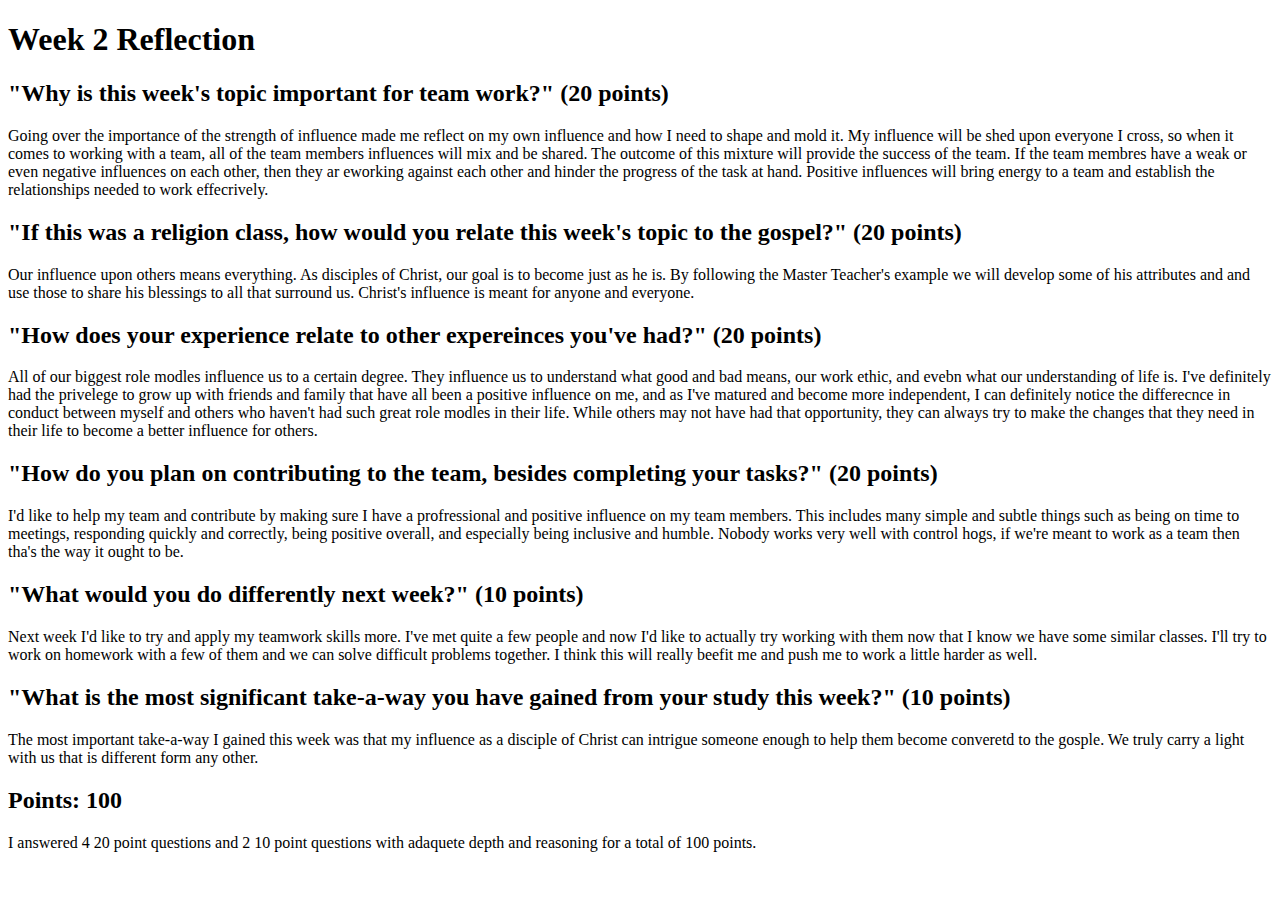
<file: reflection2.html>
<!DOCTYPE html>
<html lang="en">
<head>
    <meta charset="UTF-8">
    <meta http-equiv="X-UA-Compatible" content="IE=edge">
    <meta name="viewport" content="width=device-width, initial-scale=1.0">
    <title>Week 2 Reflection</title>
</head>
<body>
    <h1>Week 2 Reflection</h1>
    <h2>"Why is this week's topic important for team work?" (20 points)</h2>
        <p>     Going over the importance of the strength of influence made me reflect on my own influence and how I need to shape and mold 
            it. My influence will be shed upon everyone I cross, so when it comes to working with a team, all of the team members influences
            will mix and be shared. The outcome of this mixture will provide the success of the team. If the team membres have a weak or
            even negative influences on each other, then they ar eworking against each other and hinder the progress of the task at hand. 
            Positive influences will bring energy to a team and establish the relationships needed to work effecrively.
         </p>
    <h2>"If this was a religion class, how would you relate this week's topic to the gospel?" (20 points)</h2>
         <p>    Our influence upon others means everything. As disciples of Christ, our goal is to become just as he is. By following
             the Master Teacher's example we will develop some of his attributes and and use those to share his blessings to all that
             surround us. Christ's influence is meant for anyone and everyone.
         </p>
    <h2>"How does your experience relate to other expereinces you've had?" (20 points)</h2>
        <p>     All of our biggest role modles influence us to a certain degree. They influence us to understand what good and bad means, 
            our work ethic, and evebn what our understanding of life is. I've definitely had the privelege to grow up with friends and
            family that have all been a positive influence on me, and as I've matured and become more independent, I can definitely
            notice the differecnce in conduct between myself and others who haven't had such great role modles in their life. While others
            may not have had that opportunity, they can always try to make the changes that they need in their life to become a better
            influence for others.
        </p>
    <h2>"How do you plan on contributing to the team, besides completing your tasks?" (20 points)</h2>
        <p>     I'd like to help my team and contribute by making sure I have a profressional and positive influence on my team members. 
            This includes many simple and subtle things such as being on time to meetings, responding quickly and correctly, being positive 
            overall, and especially being inclusive and humble. Nobody works very well with control hogs, if we're meant to work as a team
            then tha's the way it ought to be.
        </p>
    <h2>"What would you do differently next week?" (10 points)</h2>
        <p>Next week I'd like to try and apply my teamwork skills more. I've met quite a few people and now I'd like to actually try working
            with them now that I know we have some similar classes. I'll try to work on homework with a few of them and we can solve 
            difficult problems together. I think this will really beefit me and push me to work a little harder as well.
        </p>
    <h2>"What is the most significant take-a-way you have gained from your study this week?" (10 points)</h2>
        <p>     The most important take-a-way I gained this week was that my influence as a disciple of Christ can intrigue someone enough
            to help them become converetd to the gosple. We truly carry a light with us that is different form any other.
        </p>
    <h2>Points: 100</h2>
    <p>I answered 4 20 point questions and 2 10 point questions with adaquete depth and reasoning for a total of 100 points. </p>
</body>
</html>
</file>
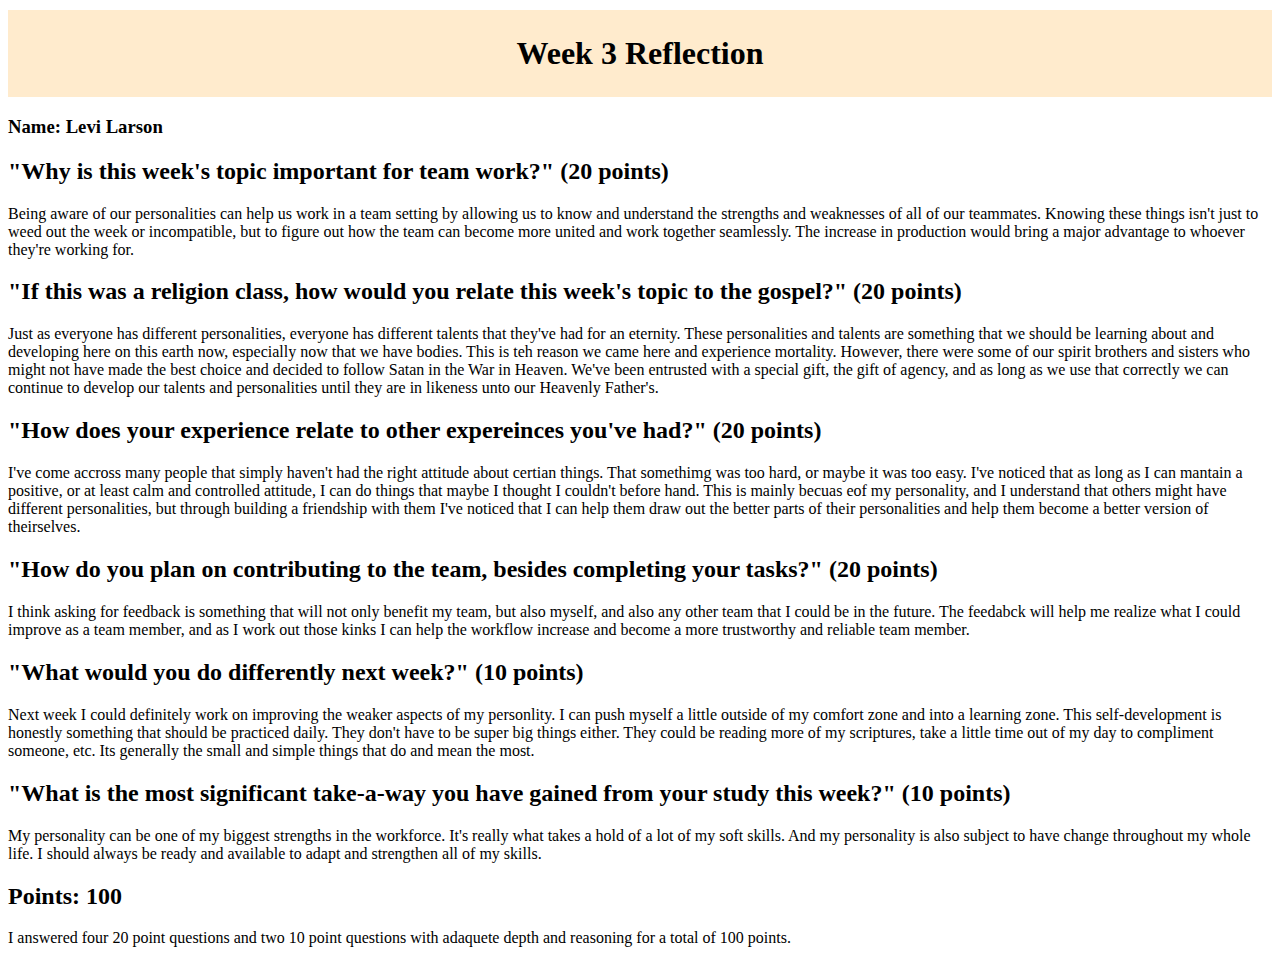
<file: reflections/reflection3.html>
<!DOCTYPE html>
<html lang="en">
<head>
    <meta charset="UTF-8">
    <meta http-equiv="X-UA-Compatible" content="IE=edge">
    <meta name="viewport" content="width=device-width, initial-scale=1.0">
    <link rel="stylesheet" href="reflecitons3.css">
    <title>Reflection 3</title>
</head>
<body>
    <h1>Week 3 Reflection</h1>
    <h3>Name: Levi Larson</h3>

    <h2>"Why is this week's topic important for team work?" (20 points)</h2>
        <p>     Being aware of our personalities can help us work in a team setting by allowing us to know and understand the strengths and weaknesses of all of our teammates. Knowing these things isn't just to weed out the week or incompatible, but to figure out how the team can become more united and work together seamlessly. The increase in production would bring a major advantage to whoever they're working for.
        </p>
    <h2>"If this was a religion class, how would you relate this week's topic to the gospel?" (20 points)</h2>
         <p>    Just as everyone has different personalities, everyone has different talents that they've had for an eternity. These personalities and talents are something that we should be learning about and developing here on this earth now, especially now that we have bodies. This is teh reason we came here and experience mortality. However, there were some of our spirit brothers and sisters who might not have made the best choice and decided to follow Satan in the War in Heaven. We've been entrusted with a special gift, the gift of agency, and as long as we use that correctly we can continue to develop our talents and personalities until they are in likeness unto our Heavenly Father's.
         </p>
    <h2>"How does your experience relate to other expereinces you've had?" (20 points)</h2>
        <p>     I've come accross many people that simply haven't had the right attitude about certian things. That somethimg was too hard, or maybe it was too easy. I've noticed that as long as I can mantain a positive, or at least calm and controlled attitude, I can do things that maybe I thought I couldn't before hand. This is mainly becuas eof my personality, and I understand that others might have different personalities, but through building a friendship with them I've noticed that I can help them draw out the better parts of their personalities and help them become a better version of theirselves.
        </p>
    <h2>"How do you plan on contributing to the team, besides completing your tasks?" (20 points)</h2>
        <p>     I think asking for feedback is something that will not only benefit my team, but also myself, and also any other team that I could be in the future. The feedabck will help me realize what I could improve as a team member, and as I work out those kinks I can help the workflow increase and become a more trustworthy and reliable team member.
        </p>
    <h2>"What would you do differently next week?" (10 points)</h2>
        <p>     Next week I could definitely work on improving the weaker aspects of my personlity. I can push myself a little outside of my comfort zone and into a learning zone. This self-development is honestly something that should be practiced daily. They don't have to be super big things either. They could be reading more of my scriptures, take a little time out of my day to compliment someone, etc. Its generally the small and simple things that do and mean the most.
        </p>
    <h2>"What is the most significant take-a-way you have gained from your study this week?" (10 points)</h2>
        <p>     My personality can be one of my biggest strengths in the workforce. It's really what takes a hold of a lot of my soft skills. And my personality is also subject to have change throughout my whole life. I should always be ready and available to adapt and strengthen all of my skills.
        </p>
    <h2>Points: 100</h2>
    <p>I answered four 20 point questions and two 10 point questions with adaquete depth and reasoning for a total of 100 points. </p>

</body>
</html>
</file>
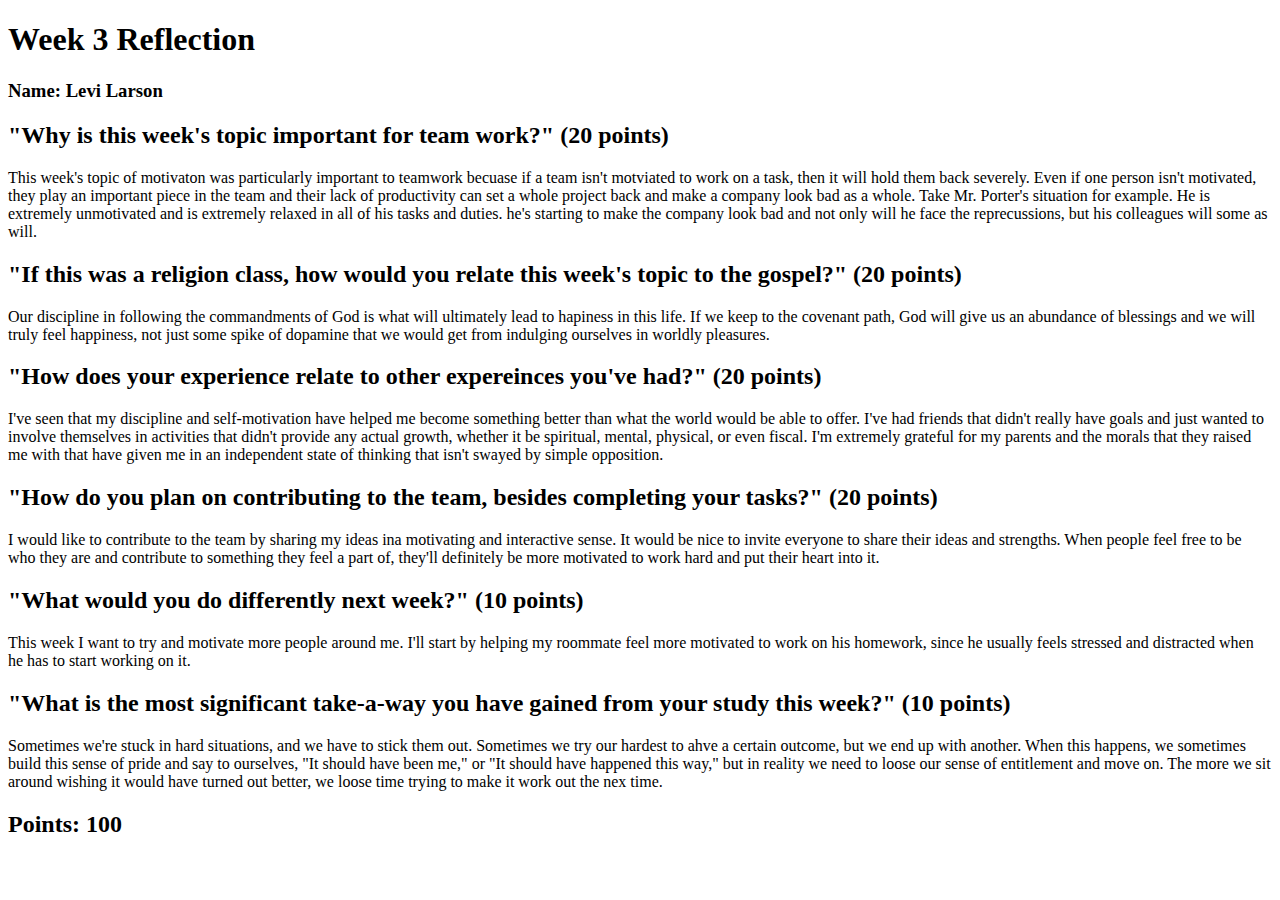
<file: reflections/reflection4.html>
<!DOCTYPE html>
<html lang="en">
<head>
    <meta charset="UTF-8">
    <meta http-equiv="X-UA-Compatible" content="IE=edge">
    <meta name="viewport" content="width=device-width, initial-scale=1.0">
    <title>Week 4 Reflection</title>
</head>
<body>
    <h1>Week 3 Reflection</h1>
    <h3>Name: Levi Larson</h3>

    <h2>"Why is this week's topic important for team work?" (20 points)</h2>
        <p>This week's topic of motivaton was particularly important to teamwork becuase if a team isn't motviated to work on a task, then it will hold them back severely. Even if one person isn't motivated, they play an important piece in the team and their lack of productivity can set a whole project back and make a company look bad as a whole. Take Mr. Porter's situation for example. He is extremely unmotivated and is extremely relaxed in all of his tasks and duties. he's starting to make the company look bad and not only will he face the reprecussions, but his colleagues will some as will.</p>

    <h2>"If this was a religion class, how would you relate this week's topic to the gospel?" (20 points)</h2>
         <p>Our discipline in following the commandments of God is what will ultimately lead to hapiness in this life. If we keep to the covenant path, God will give us an abundance of blessings and we will truly feel happiness, not just some spike of dopamine that we would get from indulging ourselves in worldly pleasures.</p>

    <h2>"How does your experience relate to other expereinces you've had?" (20 points)</h2>
        <p>I've seen that my discipline and self-motivation have helped me become something better than what the world would be able to offer. I've had friends that didn't really have goals and just wanted to involve themselves in activities that didn't provide any actual growth, whether it be spiritual, mental, physical, or even fiscal. I'm extremely grateful for my parents and the morals that they raised me with that have given me in an independent state of thinking that isn't swayed by simple opposition.</p>

    <h2>"How do you plan on contributing to the team, besides completing your tasks?" (20 points)</h2>
        <p>I would like to contribute to the team by sharing my ideas ina  motivating and interactive sense. It would be nice to invite everyone to share their ideas and strengths. When people feel free to be who they are and contribute to something they feel a part of, they'll definitely be more motivated to work hard and put their heart into it.</p>    

    <h2>"What would you do differently next week?" (10 points)</h2>
        <p>This week I want to try and motivate more people around me. I'll start by helping my roommate feel more motivated to work on his homework, since he usually feels stressed and distracted when he has to start working on it.</p>    

    <h2>"What is the most significant take-a-way you have gained from your study this week?" (10 points)</h2>
        <p>Sometimes we're stuck in hard situations, and we have to stick them out. Sometimes we try our hardest to ahve a certain outcome, but we end up with another. When this happens, we sometimes build this sense of pride and say to ourselves, "It should have been me," or "It should have happened this way," but in reality we need to loose our sense of entitlement and move on. The more we sit around wishing it would have turned out better, we loose time trying to make it work out the nex time.</p>    

    <h2>Points: 100</h2>

</body>
</html>
</file>
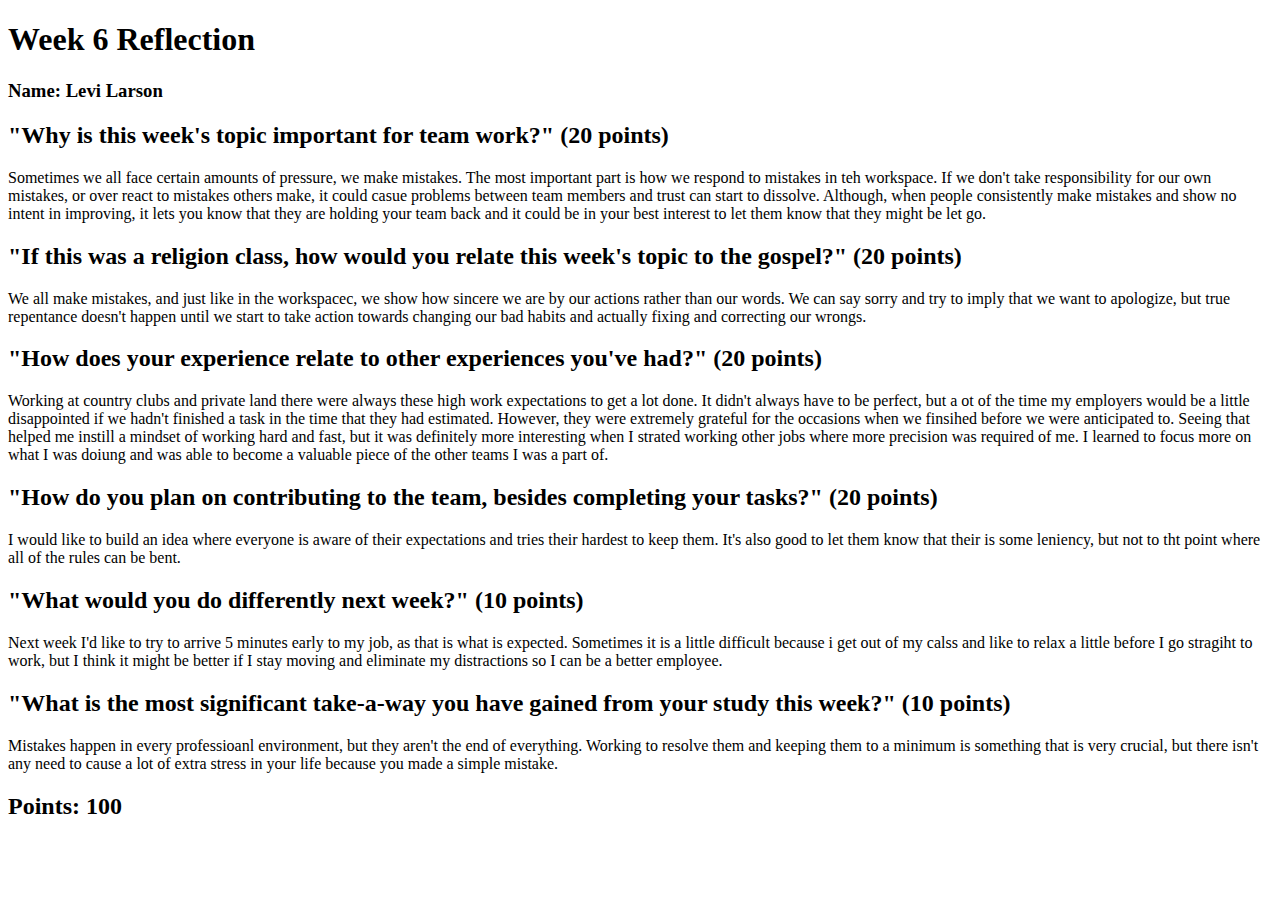
<file: reflections/reflection5 copy.html>
<!DOCTYPE html>
<html lang="en">
<head>
    <meta charset="UTF-8">
    <meta http-equiv="X-UA-Compatible" content="IE=edge">
    <meta name="viewport" content="width=device-width, initial-scale=1.0">
    <title>Week 6 Reflection</title>
</head>
<body>
    <h1>Week 6 Reflection</h1>
    <h3>Name: Levi Larson</h3>

    <h2>"Why is this week's topic important for team work?" (20 points)</h2>
        <p>Sometimes we all face certain amounts of pressure, we make mistakes. The most important part is how we respond to mistakes in teh workspace. If we don't take responsibility for our own mistakes, or over react to mistakes others make, it could casue problems between team members and trust can start to dissolve. Although, when people consistently make mistakes and show no intent in improving, it lets you know that they are holding your team back and it could be in your best interest to let them know that they might be let go.</p>

    <h2>"If this was a religion class, how would you relate this week's topic to the gospel?" (20 points)</h2>
        <p>We all make mistakes, and just like in the workspacec, we show how sincere we are by our actions rather than our words. We can say sorry and try to imply that we want to apologize, but true repentance doesn't happen until we start to take action towards changing our bad habits and actually fixing and correcting our wrongs.
        </p>

    <h2>"How does your experience relate to other experiences you've had?" (20 points)</h2>
        <p>Working at country clubs and private land there were always these high work expectations to get a lot done. It didn't always have to be perfect, but a ot of the time my employers would be a little disappointed if we hadn't finished a task in the time that they had estimated. However, they were extremely grateful for the occasions when we finsihed before we were anticipated to. Seeing that helped me instill a mindset of working hard and fast, but it was definitely more interesting when I strated working other jobs where more precision was required of me. I learned to focus more on what I was doiung and was able to become a valuable piece of the other teams I was a part of.</p>

    <h2>"How do you plan on contributing to the team, besides completing your tasks?" (20 points)</h2>
        <p>I would like to build an idea where everyone is aware of their expectations and tries their hardest to keep them. It's also good to let them know that their is some leniency, but not to tht point where all of the rules can be bent.</p>

    <h2>"What would you do differently next week?" (10 points)</h2>
        <p>Next week I'd like to try to arrive 5 minutes early to my job, as that is what is expected. Sometimes it is a little difficult because i get out of my calss and like to relax a little before I go stragiht to work, but I think it might be better if I stay moving and eliminate my distractions so I can be a better employee.</p>

    <h2>"What is the most significant take-a-way you have gained from your study this week?" (10 points)</h2>
        <p>Mistakes happen in every professioanl environment, but they aren't the end of everything. Working to resolve them and keeping them to a minimum is something that is very crucial, but there isn't any need to cause a lot of extra stress in your life because you made a simple mistake.</p>

    <h2>Points: 100</h2>

</body>
</html>
</file>
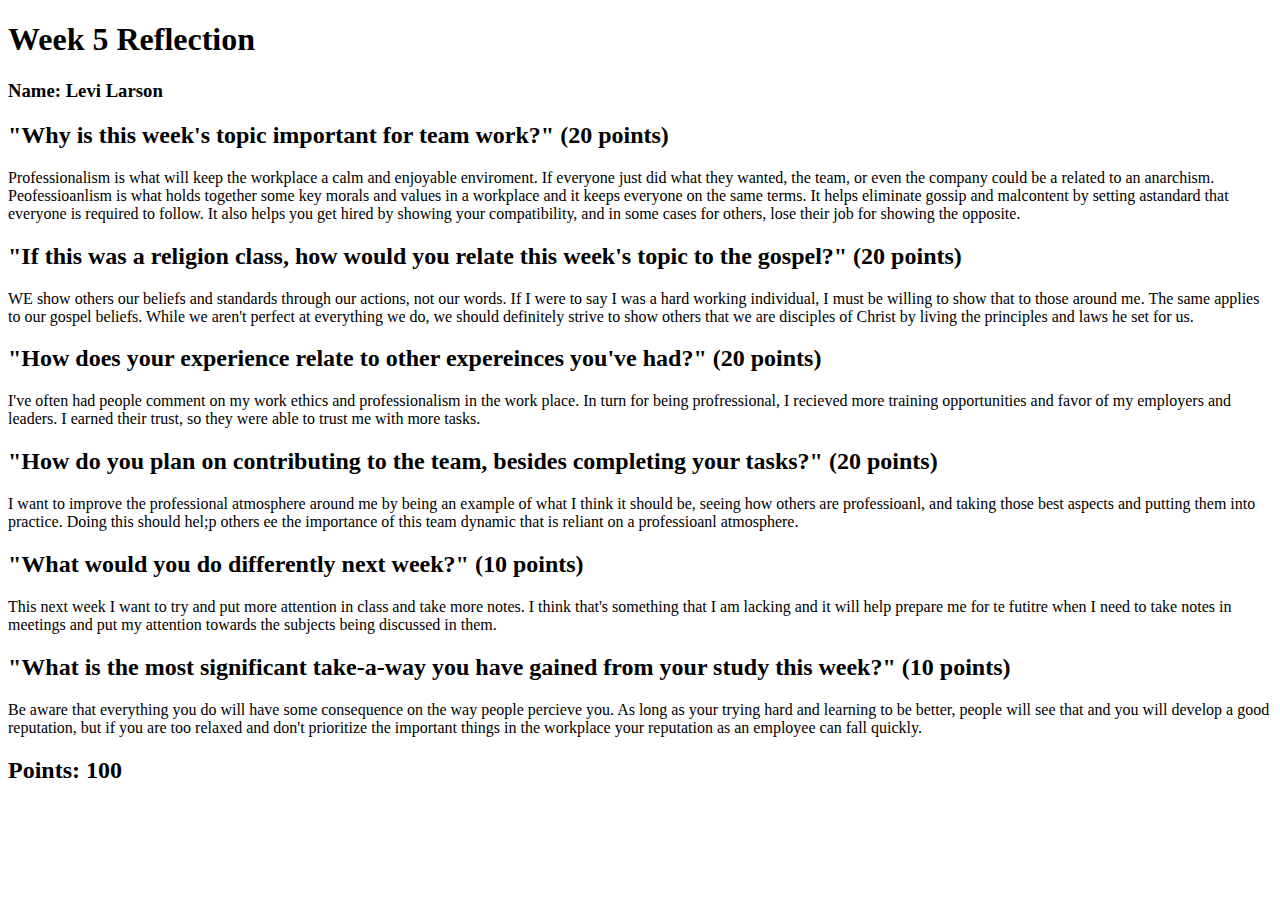
<file: reflections/reflection5.html>
<!DOCTYPE html>
<html lang="en">
<head>
    <meta charset="UTF-8">
    <meta http-equiv="X-UA-Compatible" content="IE=edge">
    <meta name="viewport" content="width=device-width, initial-scale=1.0">
    <title>Week 5 Reflection</title>
</head>
<body>
    <h1>Week 5 Reflection</h1>
    <h3>Name: Levi Larson</h3>

    <h2>"Why is this week's topic important for team work?" (20 points)</h2>
        <p>Professionalism is what will keep the workplace a calm and enjoyable enviroment. If everyone just did what they wanted, the team, or even the company could be a related to an anarchism. Peofessioanlism is what holds together some key morals and values in a workplace and it keeps everyone on the same terms. It helps eliminate gossip and malcontent by setting astandard that everyone is required to follow. It also helps you get hired by showing your compatibility, and in some cases for others, lose their job for showing the opposite.</p>

    <h2>"If this was a religion class, how would you relate this week's topic to the gospel?" (20 points)</h2>
         <p>WE show others our beliefs and standards through our actions, not our words. If I were to say I was a hard working individual, I must be willing to show that to those around me. The same applies to our gospel beliefs. While we aren't perfect at everything we do, we should definitely strive to show others that we are disciples of Christ by living the principles and laws he set for us.</p>

    <h2>"How does your experience relate to other expereinces you've had?" (20 points)</h2>
        <p>I've often had people comment on my work ethics and professionalism in the work place. In turn for being profressional, I recieved more training opportunities and favor of my employers and leaders. I earned their trust, so they were able to trust me with more tasks.</p>

    <h2>"How do you plan on contributing to the team, besides completing your tasks?" (20 points)</h2>
        <p>I want to improve the professional atmosphere around me by being an example of what I think it should be, seeing how others are professioanl, and taking those best aspects and putting them into practice. Doing this should hel;p others ee the importance of this team dynamic that is reliant on a professioanl atmosphere.</p>    

    <h2>"What would you do differently next week?" (10 points)</h2>
        <p>This next week I want to try and put more attention in class and take more notes. I think that's something that I am lacking and it will help prepare me for te futitre when I need to take notes in meetings and put my attention towards the subjects being discussed in them.</p>    

    <h2>"What is the most significant take-a-way you have gained from your study this week?" (10 points)</h2>
        <p>Be aware that everything you do will have some consequence on the way people percieve you. As long as your trying hard and learning to be better, people will see that and you will develop a good reputation, but if you are too relaxed and don't prioritize the important things in the workplace your reputation as an employee can fall quickly.</p>    

    <h2>Points: 100</h2>

</body>
</html>
</file>
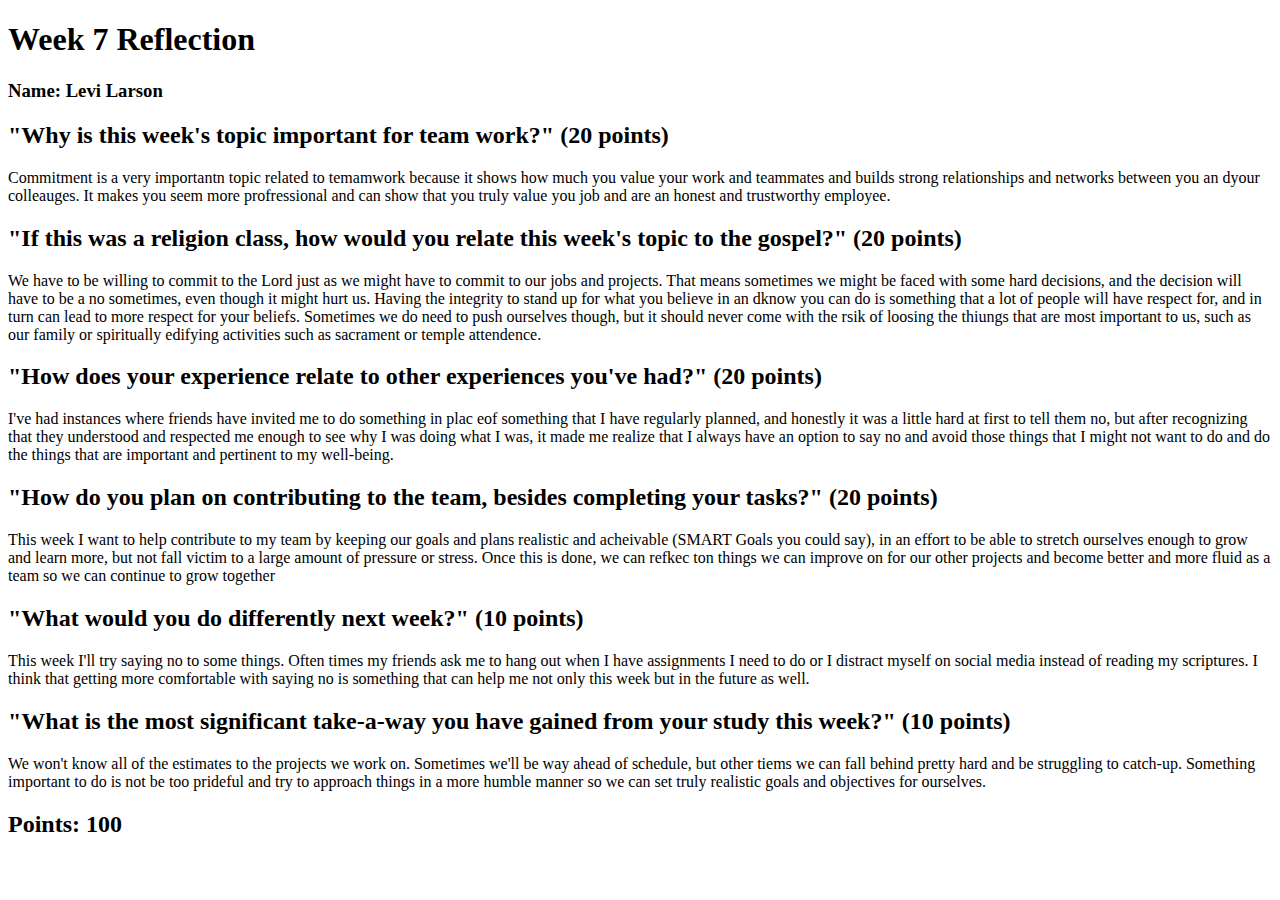
<file: reflections/reflection7.html>
<!DOCTYPE html>
<html lang="en">
<head>
    <meta charset="UTF-8">
    <meta http-equiv="X-UA-Compatible" content="IE=edge">
    <meta name="viewport" content="width=device-width, initial-scale=1.0">
    <title>Week 7 Reflection</title>
</head>
<body>
    <h1>Week 7 Reflection</h1>
    <h3>Name: Levi Larson</h3>

    <h2>"Why is this week's topic important for team work?" (20 points)</h2>
        <p>Commitment is a very importantn topic related to temamwork because it shows how much you value your work and teammates and builds strong relationships and networks between you an dyour colleauges. It makes you seem more profressional and can show that you truly value you job and are an honest and trustworthy employee.</p>
    <h2>"If this was a religion class, how would you relate this week's topic to the gospel?" (20 points)</h2>
        <p>We have to be willing to commit to the Lord just as we might have to commit to our jobs and projects. That means sometimes we might be faced with some hard decisions, and the decision will have to be a no sometimes, even though it might hurt us. Having the integrity to stand up for what you believe in an dknow you can do is something that a lot of people will have respect for, and in turn can lead to more respect for your beliefs. Sometimes we do need to push ourselves though, but it should never come with the rsik of loosing the thiungs that are most important to us, such as our family or spiritually edifying activities such as sacrament or temple attendence.</p>
    <h2>"How does your experience relate to other experiences you've had?" (20 points)</h2>
        <p>I've had instances where friends have invited me to do something in plac eof something that I have regularly planned, and honestly it was a little hard at first to tell them no, but after recognizing that they understood and respected me enough to see why I was doing what I was, it made me realize that I always have an option to say no and avoid those things that I might not want to do and do the things that are important and pertinent to my well-being.</p>
    <h2>"How do you plan on contributing to the team, besides completing your tasks?" (20 points)</h2>
        <p>This week I want to help contribute to my team by keeping our goals and plans realistic and acheivable (SMART Goals you could say), in an effort to be able to stretch ourselves enough to grow and learn more, but not fall victim to a large amount of pressure or stress. Once this is done, we can refkec ton things we can improve on for our other projects and become better and more fluid as a team so we can continue to grow together</p>
    <h2>"What would you do differently next week?" (10 points)</h2>
        <p>This week I'll try saying no to some things. Often times my friends ask me to hang out when I have assignments I need to do or I distract myself on social media instead of reading my scriptures. I think that getting more comfortable with saying no is something that can help me not only this week but in the future as well.</p>
    <h2>"What is the most significant take-a-way you have gained from your study this week?" (10 points)</h2>
        <p>We won't know all of the estimates to the projects we work on. Sometimes we'll be way ahead of schedule, but other tiems we can fall behind pretty hard and be struggling to catch-up. Something important to do is not be too prideful and try to approach things in a more humble manner so we can set truly realistic goals and objectives for ourselves.</p>

    <h2>Points: 100</h2>

</body>
</html>
</file>
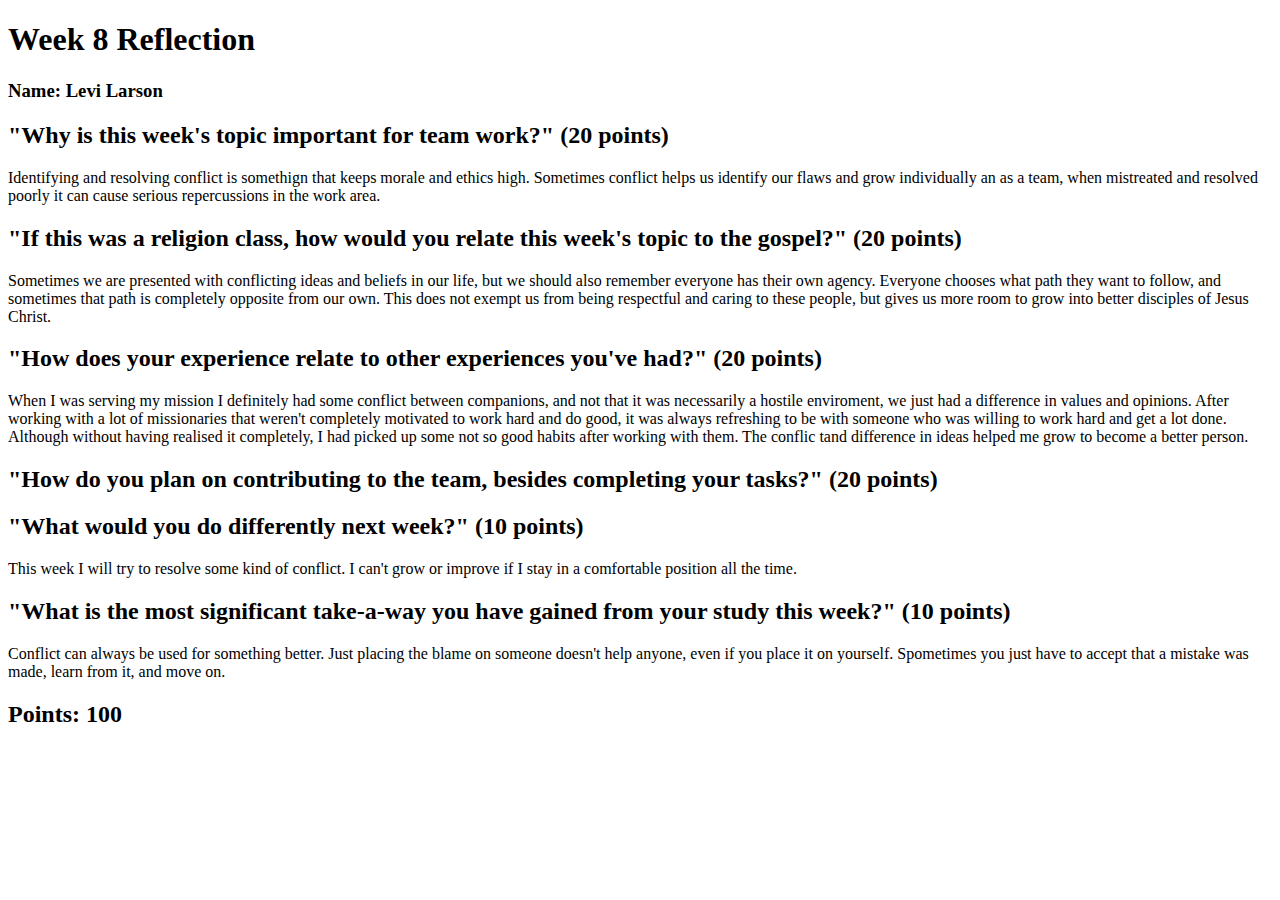
<file: reflections/reflection8.html>
<!DOCTYPE html>
<html lang="en">
<head>
    <meta charset="UTF-8">
    <meta http-equiv="X-UA-Compatible" content="IE=edge">
    <meta name="viewport" content="width=device-width, initial-scale=1.0">
    <title>Week 8 Reflection</title>
</head>
<body>
    <h1>Week 8 Reflection</h1>
    <h3>Name: Levi Larson</h3>

    <h2>"Why is this week's topic important for team work?" (20 points)</h2>
        <p>Identifying and resolving conflict is somethign that keeps morale and ethics high. Sometimes conflict helps us identify our flaws and grow individually an as a team, when mistreated and resolved poorly it can cause serious repercussions in the work area.</p>
    <h2>"If this was a religion class, how would you relate this week's topic to the gospel?" (20 points)</h2>
        <p>Sometimes we are presented with conflicting ideas and beliefs in our life, but we should also remember everyone has their own agency. Everyone chooses what path they want to follow, and sometimes that path is completely opposite from our own. This does not exempt us from being respectful and caring to these people, but gives us more room to grow into better disciples of Jesus Christ.</p>
    <h2>"How does your experience relate to other experiences you've had?" (20 points)</h2>
        <p>When I was serving my mission I definitely had some conflict between companions, and not that it was necessarily a hostile enviroment, we just had a difference in values and opinions. After working with a lot of missionaries that weren't completely motivated to work hard and do good, it was always refreshing to be with someone who was willing to work hard and get a lot done. Although without having realised it completely, I had picked up some not so good habits after working with them. The conflic tand difference in ideas helped me grow to become a better person.</p>
    <h2>"How do you plan on contributing to the team, besides completing your tasks?" (20 points)</h2>
        <p></p>
    <h2>"What would you do differently next week?" (10 points)</h2>
        <p>This week I will try to resolve some kind of conflict. I can't grow or improve if I stay in a comfortable position all the time. </p>
    <h2>"What is the most significant take-a-way you have gained from your study this week?" (10 points)</h2>
        <p>Conflict can always be used for something better. Just placing the blame on someone doesn't help anyone, even if you place it on yourself. Spometimes you just have to accept that a mistake was made, learn from it, and move on.</p>

    <h2>Points: 100</h2>

</body>
</html>
</file>
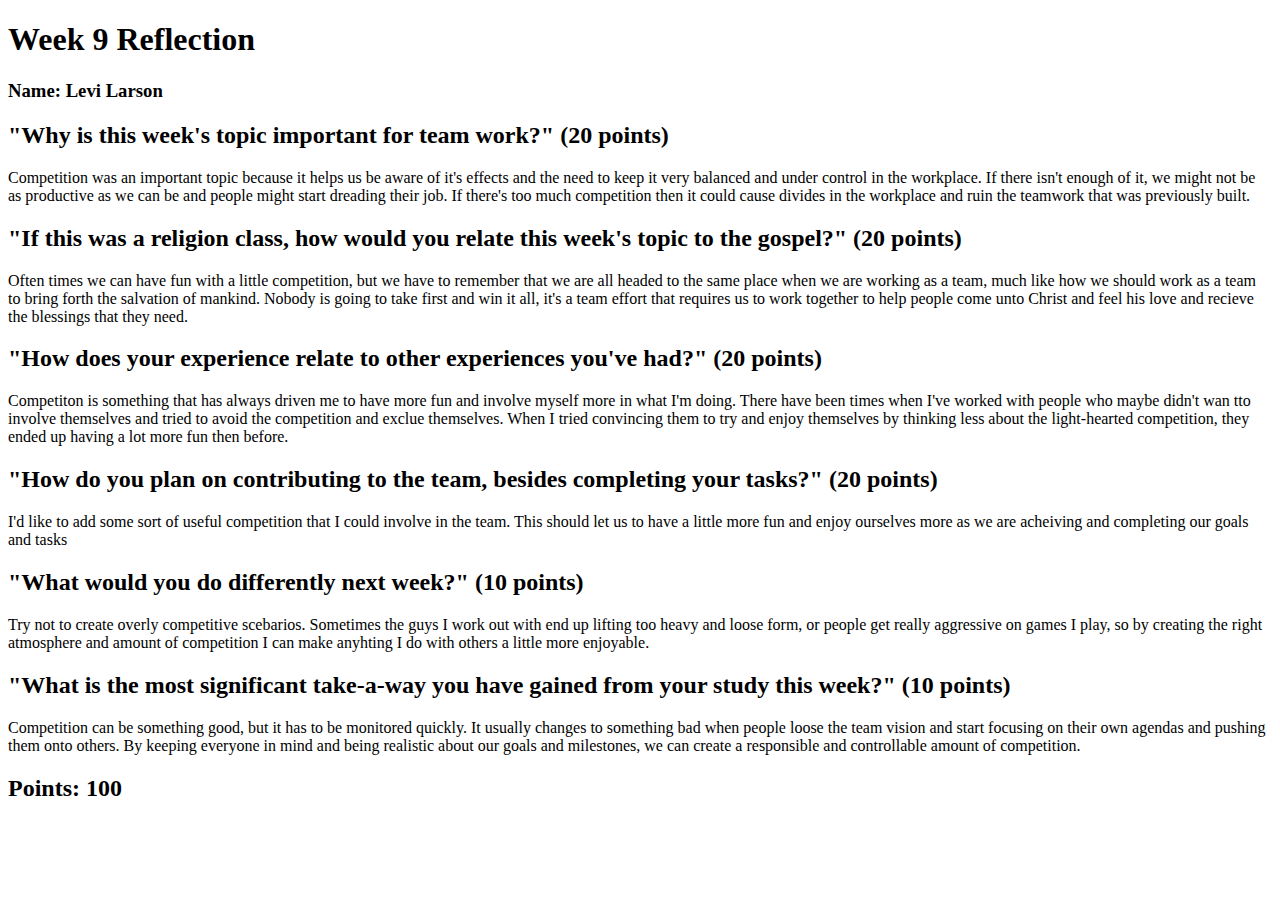
<file: reflections/reflection9.html>
<!DOCTYPE html>
<html lang="en">
<head>
    <meta charset="UTF-8">
    <meta http-equiv="X-UA-Compatible" content="IE=edge">
    <meta name="viewport" content="width=device-width, initial-scale=1.0">
    <title>Week 9 Reflection</title>
</head>
<body>
    <h1>Week 9 Reflection</h1>
    <h3>Name: Levi Larson</h3>

    <h2>"Why is this week's topic important for team work?" (20 points)</h2>
        <p>Competition was an important topic because it helps us be aware of it's effects and the need to keep it very balanced and under control in the workplace. If there isn't enough of it, we might not be as productive as we can be and people might start dreading their job. If there's too much competition then it could cause divides in the workplace and ruin the teamwork that was previously built.</p>
    <h2>"If this was a religion class, how would you relate this week's topic to the gospel?" (20 points)</h2>
        <p>Often times we can have fun with a little competition, but we have to remember that we are all headed to the same place when we are working as a team, much like how we should work as a team to bring forth the salvation of mankind. Nobody is going to take first and win it all, it's a team effort that requires us to work together to help people come unto Christ and feel his love and recieve the blessings that they need.</p>
    <h2>"How does your experience relate to other experiences you've had?" (20 points)</h2>
        <p>Competiton is something that has always driven me to have more fun and involve myself more in what I'm doing. There have been times when I've worked with people who maybe didn't wan tto involve themselves and tried to avoid the competition and exclue themselves. When I tried convincing them to try and enjoy themselves by thinking less about the light-hearted competition, they ended up having a lot more fun then before.</p>
    <h2>"How do you plan on contributing to the team, besides completing your tasks?" (20 points)</h2>
        <p>I'd like to add some sort of useful competition that I could involve in the team. This should let us to have a little more fun and enjoy ourselves more as we are acheiving and completing our goals and tasks</p>
    <h2>"What would you do differently next week?" (10 points)</h2>
        <p>Try not to create overly competitive scebarios. Sometimes the guys I work out with end up lifting too heavy and loose form, or people get really aggressive on games I play, so by creating the right atmosphere and amount of competition I can make anyhting I do with others a little more enjoyable.</p>
    <h2>"What is the most significant take-a-way you have gained from your study this week?" (10 points)</h2>
        <p>Competition can be something good, but it has to be monitored quickly. It usually changes to something bad when people loose the team vision and start focusing on their own agendas and pushing them onto others. By keeping everyone in mind and being realistic about our goals and milestones, we can create a responsible and controllable amount of competition.</p>

    <h2>Points: 100</h2>

</body>
</html>
</file>
<file: reflections/reflecitons3.css>
h1{
    text-align: center;
    margin: 10px auto;
    background-color: blanchedalmond;
    padding: 25px;
}
</file>
